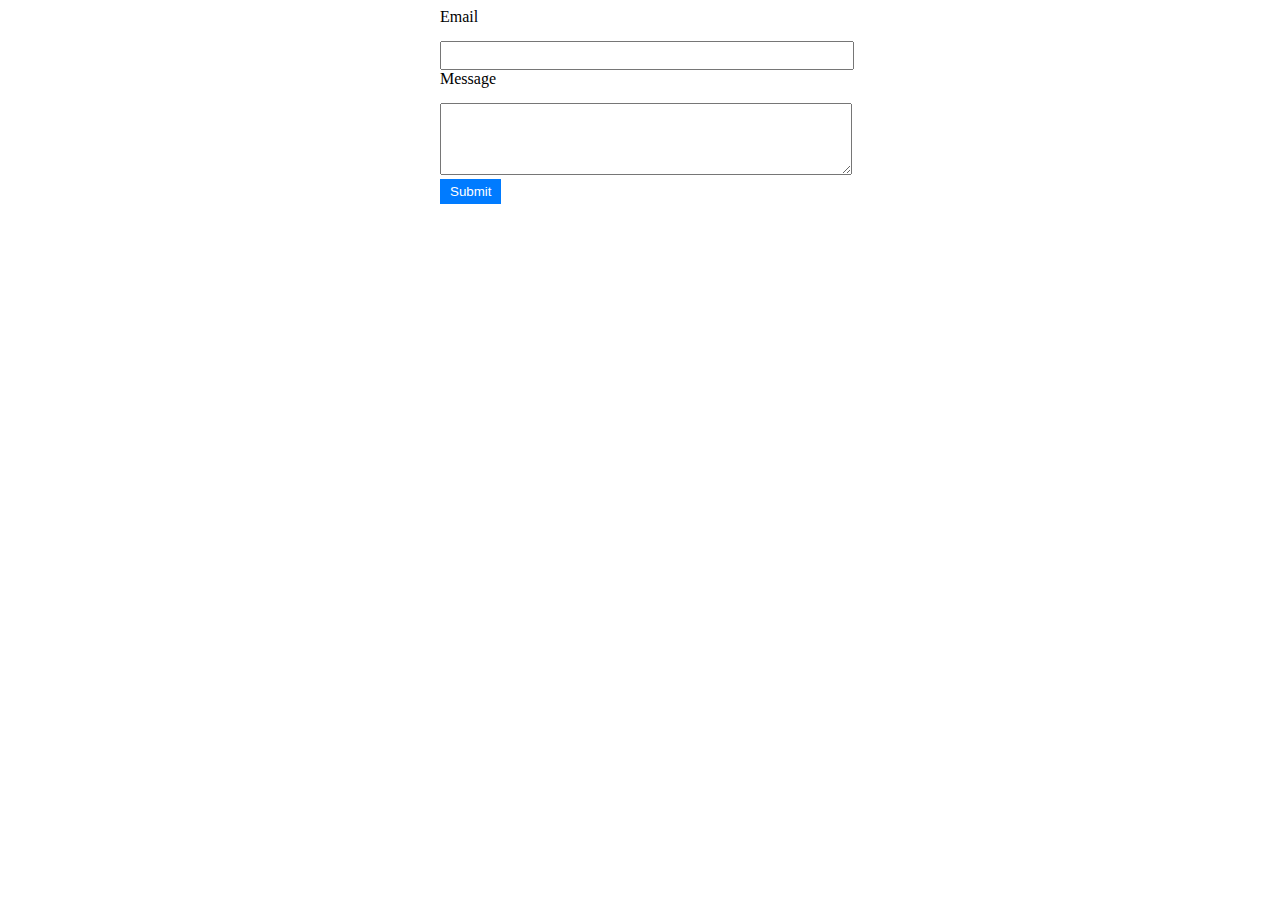
<file: src/2-form.html>
<!DOCTYPE html>
<html lang="en">
  <head>
    <meta charset="UTF-8" />
    <meta name="viewport" content="width=device-width, initial-scale=1.0" />
    <title>Form</title>
    <link rel="stylesheet" href="./css/styles.css" />
  </head>
  <body>
    <form class="feedback-form">
      <label for="email">Email</label>
      <input type="email" name="email" id="email" required />

      <label for="message">Message</label>
      <textarea name="message" id="message" rows="4" required></textarea>

      <button type="submit">Submit</button>
    </form>

    <script src="./js/2-form.js" type="module"></script>
  </body>
</html>
</file>
<file: src/css/styles.css>
.gallery {
  margin: auto;
  width: 800px;
  display: flex;
  flex-wrap: wrap;
  list-style: none;
  padding: 0;
}

.gallery-item {
  margin: 10px;
}

.gallery-link {
  text-decoration: none;
  color: inherit;
}

.gallery-image {
  width: 200px;
  height: 200px;
  object-fit: cover;
}

/* Feedback form styles */
.feedback-form {
  max-width: 400px;
  margin: 0 auto;
}

label {
  display: block;
  margin-bottom: 10px;
}

input,
textarea {
  width: 100%;
  padding: 5px;
  margin-top: 5px;
}

button {
  padding: 5px 10px;
  background-color: #007bff;
  color: #fff;
  border: none;
  cursor: pointer;
}

button:hover {
  background-color: #0056b3;
}
</file>
